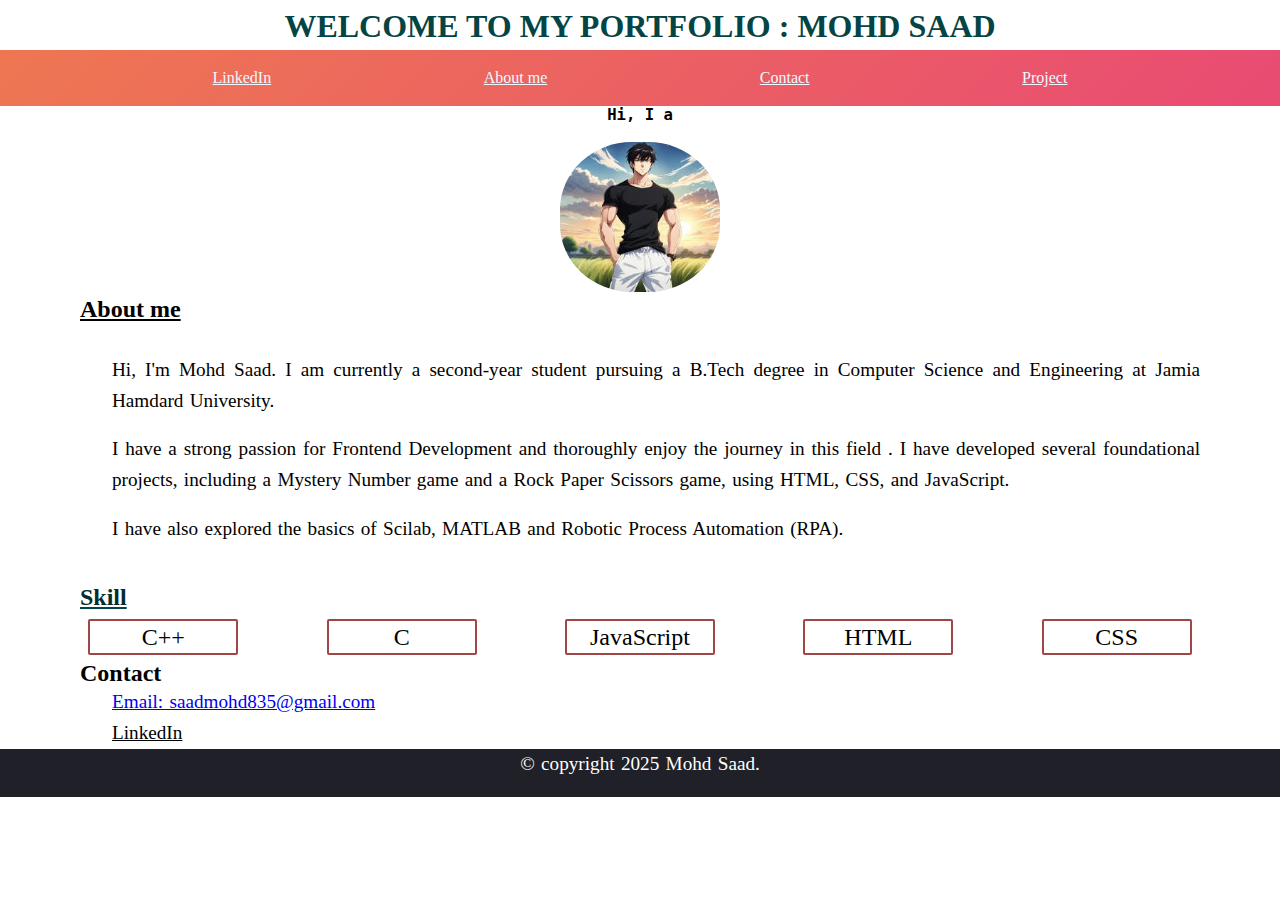
<file: index.html>
<!DOCTYPE html>
<html lang="en">
<head>
    <meta charset="UTF-8">
    <meta name="viewport" content="width=device-width, initial-scale=1.0">
    <title>Document</title>
    <link rel="stylesheet" href="index.css">
</head>
<body>
   <div id="container">
    <div> <h1 id="textSaad">WELCOME TO MY PORTFOLIO : MOHD SAAD</h1></div>
    <div id="nav">
    <li><a href="https://www.linkedin.com/in/mohd-saad-08364128b/">LinkedIn</a></li>
    <li><a href="#About-me">About me</a></li>
  
    <li> <a href="#contact">Contact</a></li>
    <li> <a href="./PROJECTS/ProjectPage.html">Project</a></li>
    </div>
    <div id="head">
        <div >
            <h4 style="font-size: larger;"><p><pre id="headPara">Hi, I am Mohd Saad. 
I am Frontend developer.</pre></p></h4>
        </div>
        <br>
        <div ><img src="./img/per.jfif" alt=""></div>

 </div>
    
    <h2  id="About">About me</h2>
    <div id="About-me">
        
        <div id="about_me">
           
            <p>Hi, I'm Mohd Saad. I am currently a second-year student pursuing a B.Tech degree in Computer Science and Engineering at Jamia Hamdard University. </p>
             <br>
            <p>I have a strong passion for Frontend Development and thoroughly enjoy the journey in this field . I have developed several foundational projects, including a Mystery Number game and a Rock Paper Scissors game, using HTML, CSS, and JavaScript.</p>
            <br>
            <p>I have also explored the basics of Scilab, MATLAB and Robotic Process Automation (RPA).</p>
        </div>
        <div id="img">
            
        </div>
    </div>
    <div id="skill">
        <h3>Skill</h3>
      
         <div id="Skills-img">
           <div class="SkillDesign">C++</div>
           <div  class="SkillDesign">C</div>
           <div class="SkillDesign">JavaScript</div>
           <div class="SkillDesign">HTML</div>
           <div class="SkillDesign">CSS</div>
         </div>
         <div id="contact">
                <h2>Contact</h2>
                <p><a href="https://mail.google.com/mail/?view=cm&fs=1&to=saadmohd835@gmail.com">Email: saadmohd835@gmail.com</a></p>
                <p ><a href="" id="" style="color: black;">LinkedIn</a></p>
            
         </div>

         <div id="footer">
        
        <p>&copy; copyright 2025 Mohd Saad.</p>


        </div>
   </div>
   <script src="./index.js"></script>
</body>
</html>
</file>
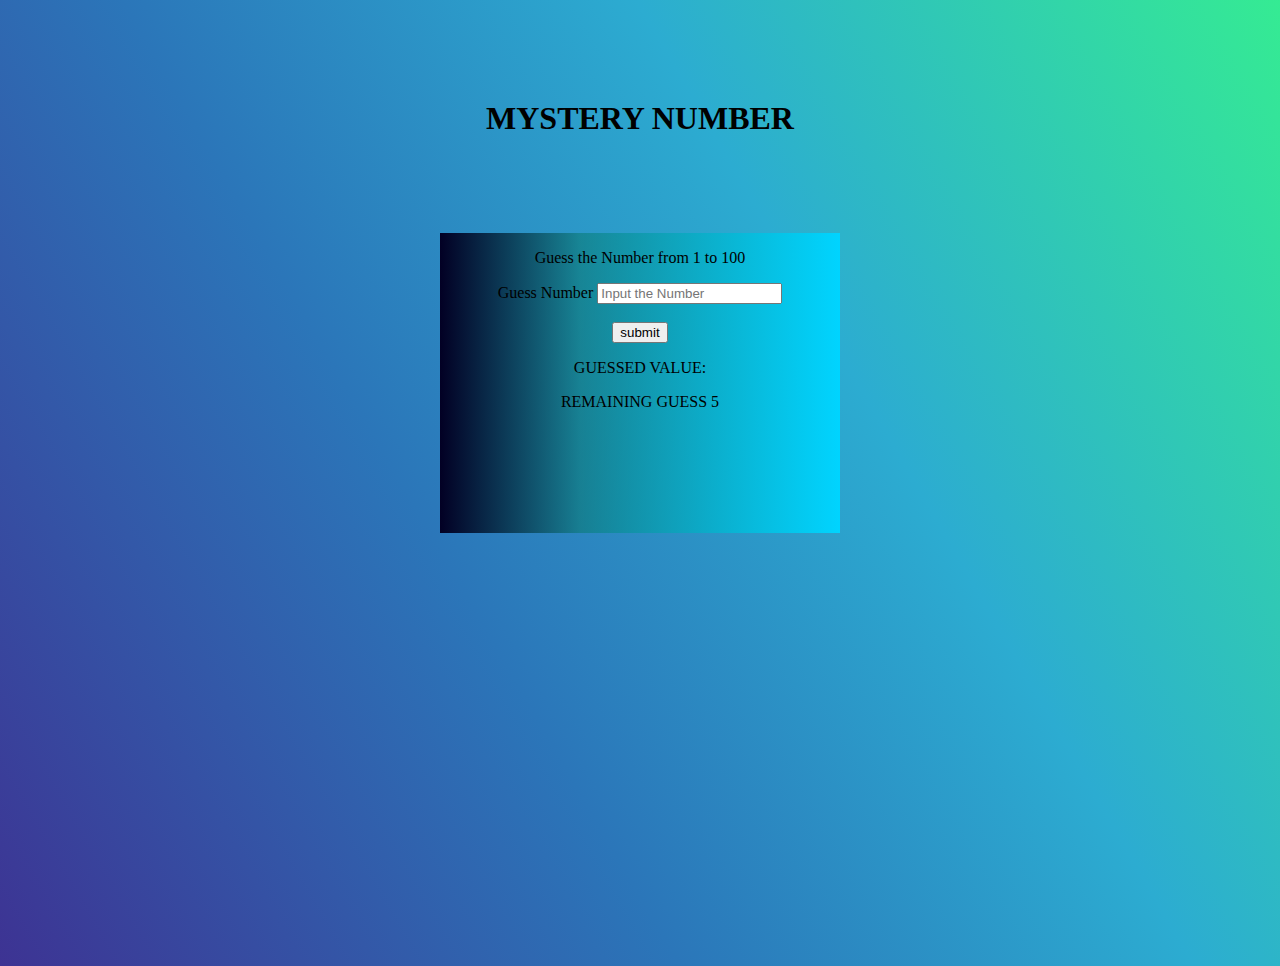
<file: PROJECTS/Random Number/MysteryNumber.html>
<!DOCTYPE html>
<html lang="en">
<head>
    <meta charset="UTF-8">
    <meta name="viewport" content="width=device-width, initial-scale=1.0">
    <title>Document</title>
    <link rel="stylesheet" href="MysteryNumber.css">
</head>
<body>
    <h1 style="text-align: center;">MYSTERY NUMBER</h1>

    <div id="container">
        <div id="div">
          
                <div id="guessing">
                    <p>Guess the Number from 1 to 100</p>
                    <label for="Number">Guess Number</label>
                    <input type="text" id="Number" placeholder="Input the Number">
                    <br><br>
                    <input type="button" value="submit" id="submit">
                    </div>
                    <div id="result">
                        <p >GUESSED VALUE: <span id="hi"></span> </p>
                        <p>REMAINING GUESS  <span id="rem">5</span></p>
                         <p id="last"></p>
                         <p id="value"></p>
            
            </div>
        </div>
    </div>
    <script src="MysteryNumber.js"></script>
</body>
</html>
</file>
<file: index.css>
*{
    margin: 0;
    padding: 0;
    box-sizing: border-box;
}
html {
    scroll-behavior: smooth;
  }
#nav{
    display: flex;
    justify-content: space-evenly;
    line-height: 3.5rem;
    height: 3.5rem;
    /* background-color: rgb(32, 32, 41); */
    background-image: -webkit-linear-gradient(-45deg, #ee7752, #e73c7e, #23a6d5, #23d5ab);
    background-size: 400% 400%;
    animation: gradient 5s cubic-bezier(0.22, 0.6, 1, 1) infinite;
    color: aliceblue;
    list-style: none;
}
@keyframes gradient {
    0% {
        background-position: 0% 50%;
    }
    50% {
        background-position: 100% 50%;
    }
    100% {
        background-position: 0% 50%;
    }
}

h1{
    text-align: center;
    margin-bottom: 0.3rem;
    margin-top: 0.5rem;
    color: rgb(5, 68, 68);
    font-family: 'Times New Roman', Times, serif;
    text-decoration: underline;
    text-decoration-color:rgb(5, 68, 68) ;
}
#About {
    text-decoration: underline;
    margin-left: 5rem;
    font-size: x-large;
}
h3{
    margin-bottom: 0.5rem;
    margin-top: 0.5rem;
    color: rgb(4, 44, 44);
    font-family: 'Times New Roman', Times, serif;
    text-decoration: underline;
    text-decoration-color:rgb(5, 68, 68) ;
    margin-left: 5rem;
    font-size: x-large;
}
#About-me{
    margin-left: 5rem;
    display: flex;
    margin-right: 3rem;
    padding: 2rem;
   
}
#about-me { flex: 1;
     margin-right: 2rem;  }

@media (max-width:450px){
    #about_me p{
        font-size: smaller;
        word-spacing: normal;
    }
}
#skill{
    margin-top: 0.2rem;
}
#nav a{
    color: aliceblue;
}
#nav a:hover{
    cursor: pointer;
    color: rgb(219, 28, 28);
}
p{
    word-spacing: 1.5px;
    font-size:larger;
    line-height: 1.6;
 text-align: justify;
    
}
#Skills-img{
    display: flex;
    line-height: 2rem;
    list-style: none;
    justify-content: space-evenly;
    font-size: x-large;
    font-weight: 200;
    /* height: 110px; */
    
   
}
@media (max-width: 700px) { 
    #Skills-img{ flex-wrap: wrap; } 
   .SkillDesign { 
    margin-left: 120px;
    flex-basis: 50%;
    height: 35px;
    margin-right: 50px;
     text-align: center; 
    } }
img{
    width: 160px;
    height: 150px;
    border-radius: 45%;
    object-fit: cover;
   
}
#footer{
    display: flex;
    bottom: 0;
    background-color: rgb(32, 32, 41);
    height: 3.0rem;
    line-height: 3.0rem;
    color: white;
    text-align: center;
    justify-content: center;

}
#contact{
    margin-left: 5rem;
    margin-top: 0.3rem;
}
#contact p{
    margin-left: 2rem;
}
#head{
    display: flex;
    flex-direction: column;
    align-items: center;
    align-content: center;
   

}
/* #headPara{
    color: black;
    animation: typing 10s steps(40, end), blink-caret 0.75s step-end infinite;
   

}
@keyframes typing { from { width: 0 } to { width: 100% }};
@keyframes blink-caret { from, to { color: black } 50% { color: rgb(37, 44, 150) } } */


#headPara {
    font-family: monospace;
  
    
    color: black; /* Initial text color */
    animation: typing 10s steps(40, end) ;

}

@keyframes typing {
    from { width: 0 }
    to { width: 100% }
}

.SkillDesign{
  
    border: 2px solid rgb(160, 70, 70);
    
    border-radius: 2px;
    width: 150px;
    /* height: 150px; */
    text-align: center;

}


#textSaad{
    text-decoration: none;
}
</file>
<file: PROJECTS/Random Number/MysteryNumber.css>
body{
    background-image: linear-gradient(60deg, #3d3393 0%, #2b76b9 37%, #2cacd1 65%, #35eb93 100%);
    height: 95.3vh;
    margin-top: 100px;
}
#container{
    height: 50vh;
    /* background-color: aqua; */
    display: flex;
    justify-content: center;
    align-items: center;
   
}
#div{
    background: rgb(2,0,36);
background: linear-gradient(90deg, rgba(2,0,36,1) 0%, rgba(9,121,114,0.5858718487394958) 35%, rgba(0,212,255,1) 100%);
    width: 400px;
    text-align: center;
    height: 300px;
}
</file>
